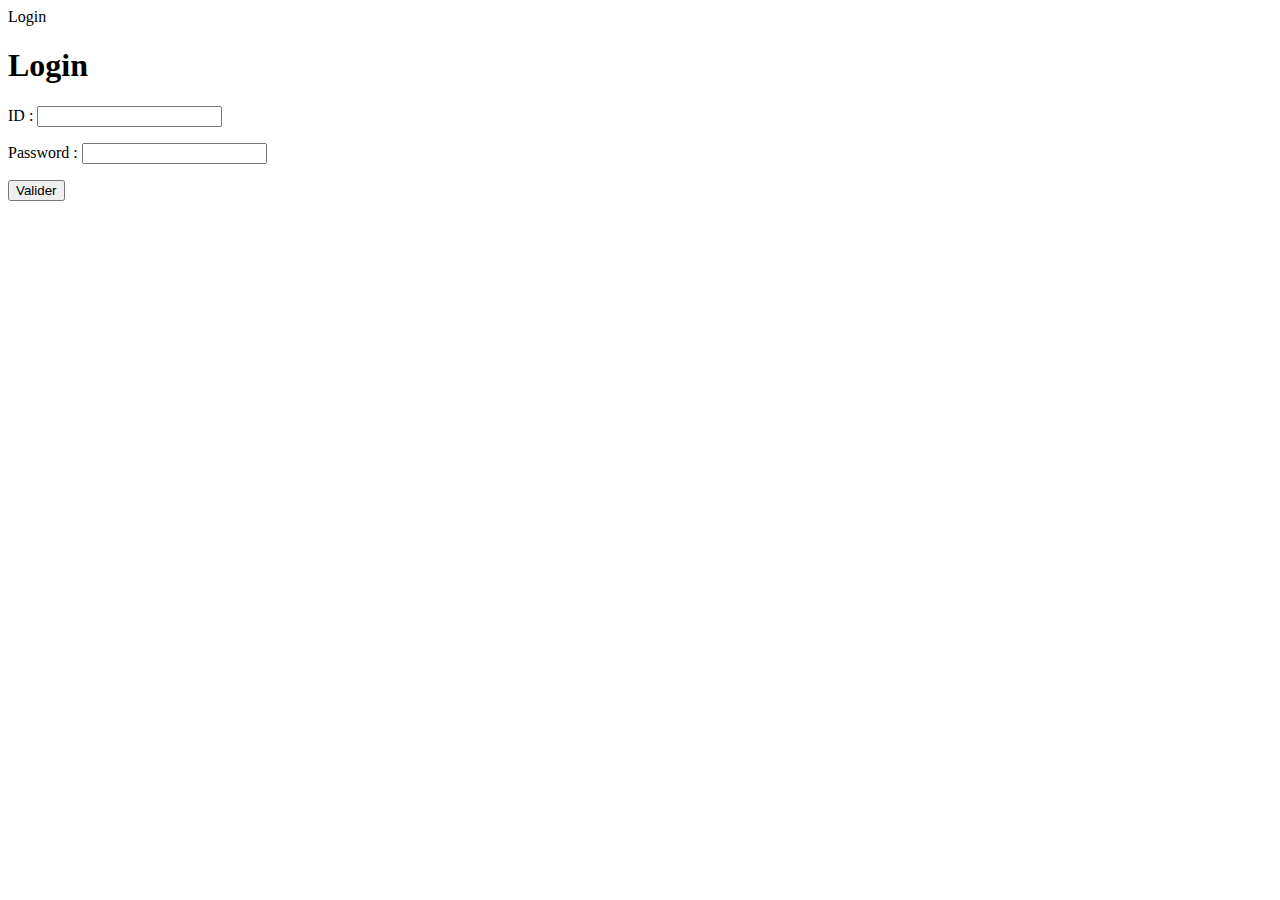
<file: self-xss/files/login.html>
<html>
	<head>
		<titile>Login</titile>
	</head>
	<body>
		<h1>Login</h1>
		<form method="post" action="login.php">
			<p>ID : <input type="text" id="id_id" name="id_name"></p>
			<p>Password : <input type="password" id="password_id" name="password_name"></p>
			</p><input type="submit" value="Valider" name="valid_form"><p>
		</form>
	</body>
</html>
</file>
